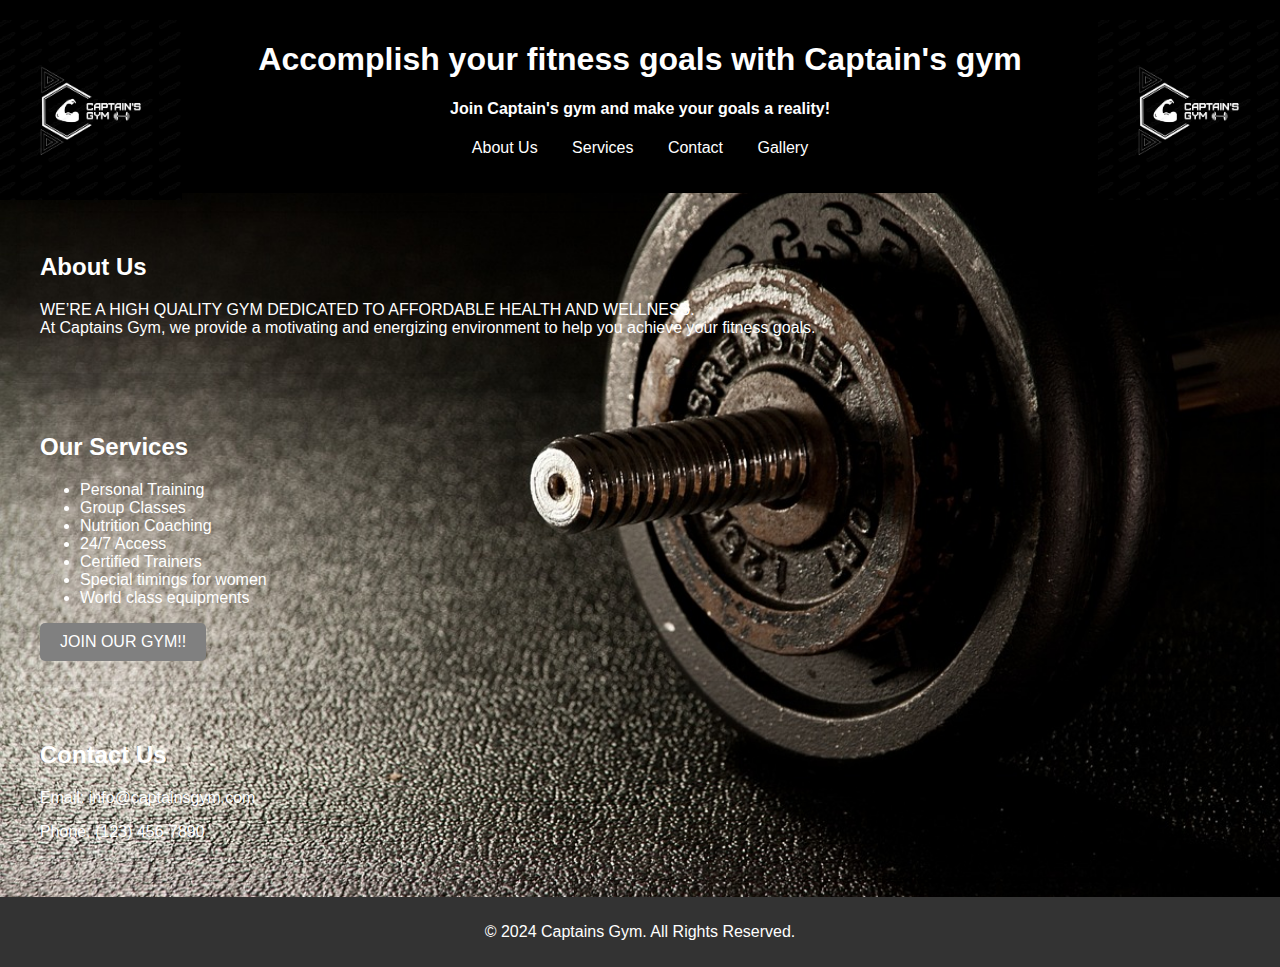
<file: index.html>
﻿<!DOCTYPE html>
<html>
<head>
    <meta charset="UTF-8">
       <title>Captains Gym</title>
    <link rel="stylesheet" href="project.css">
</head>
<body>
    <header>

    <img src="captainlogo.png" alt="logo" height="180" width"180" align="left">
  <img src="captainlogo.png" alt="logo" height="180" width"180" align="right">
        <h1>Accomplish your fitness goals with Captain's gym</h1>
<h4>Join Captain's gym and make your goals a reality!</h4>
        <nav>
            <ul>
                <li><a href="#about">About Us</a></li>
                <li><a href="#services">Services</a></li>
                <li><a href="#contact">Contact</a></li>
                <li><a href="gallery.html">Gallery</a></li>
            </ul>
        </nav>
    </header>


    <section id="about">
        <h2>About Us</h2>
        <p> WE’RE A HIGH QUALITY GYM DEDICATED TO AFFORDABLE HEALTH AND WELLNESS. <br> 
At Captains Gym, we provide a motivating and energizing environment to help you achieve your fitness goals.</p>
    </section>
  


    <section id="services">      
  <h2>Our Services</h2>
        <ul>
            <li>Personal Training</li>
            <li>Group Classes</li>
            <li>Nutrition Coaching</li>
            <li>24/7 Access</li>
             <li>Certified Trainers</li>
             <li>Special timings for women</li>
             <li>World class equipments</li>
        </ul>

<a href="form.html" class="memform">JOIN OUR GYM!!</a>
    </section>

    <section id="contact">
        <h2>Contact Us</h2>
        <p>Email: info@captainsgym.com</p>
        <p>Phone: (123) 456-7890</p>
    </section>

    <footer>
        <p>&copy; 2024 Captains Gym. All Rights Reserved.</p>
    </footer>
</body>
</html>
</file>
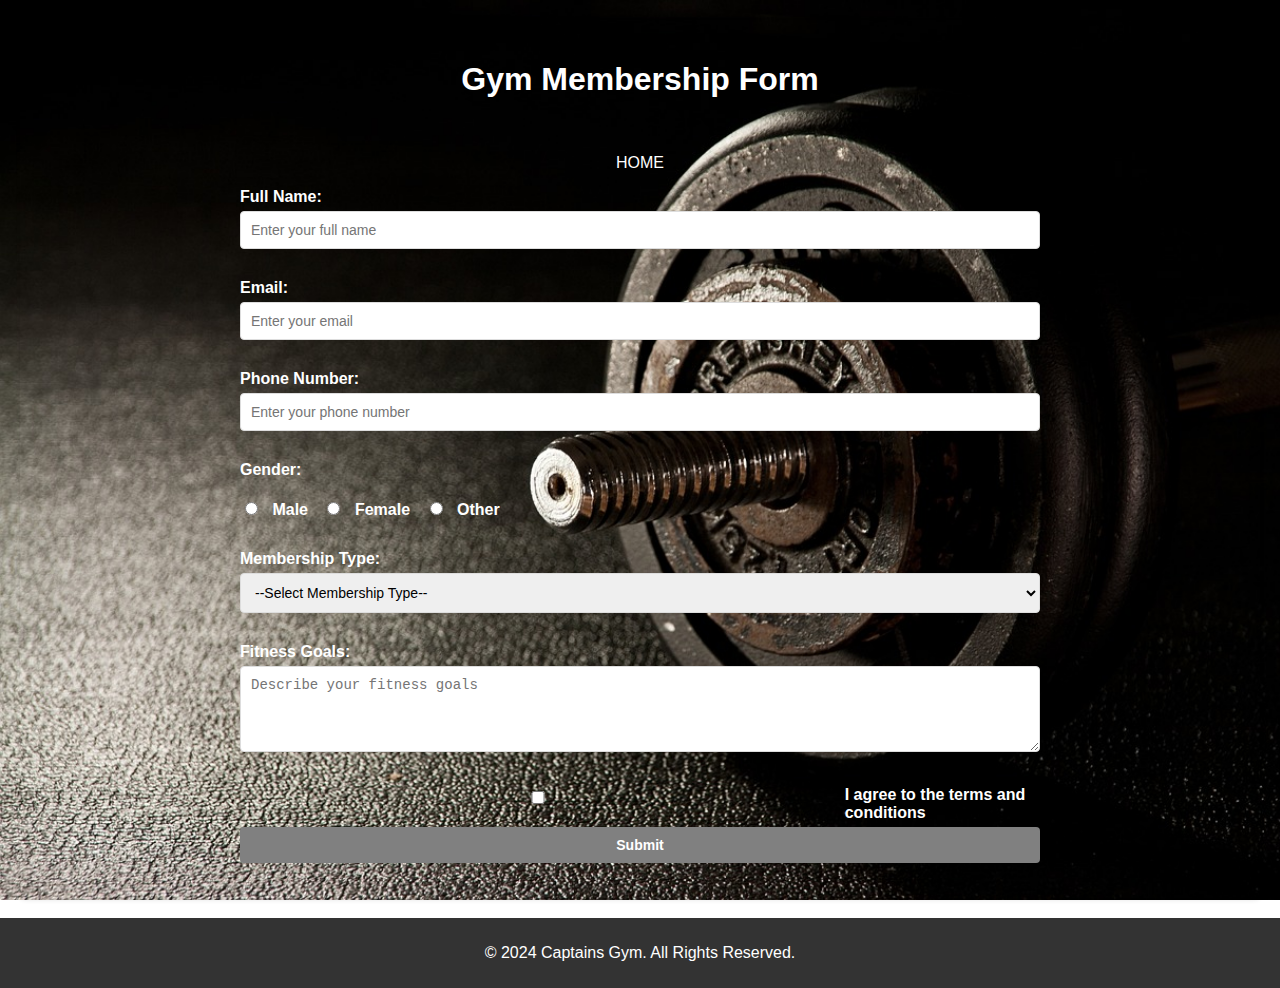
<file: form.html>
<!DOCTYPE html>
<html>
<head>
    <meta charset="UTF-8">
       <title>Gym Membership Form</title>
    <link rel="stylesheet" href="project.css">

</head>

<body>
<section>
    <div class="form-container"
style="margin-right: 200px;
  margin-left: 200px;">
        <h1>Gym Membership Form</h1><br>
<nav align="center">
<ul>
<li>
           <a href="index.html">HOME</a>
</li>
</ul>
</nav>


        <form action="/submit" method="post">
                       <label for="name">Full Name:</label>
            <input type="text" id="name" name="name" placeholder="Enter your full name" required>

            <label for="email">Email:</label>
            <input type="email" id="email" name="email" placeholder="Enter your email" required>

            <label for="phone">Phone Number:</label>
            <input type="tel" id="phone" name="phone" placeholder="Enter your phone number" required>

                       <label>Gender:</label>
            <div class="radio-group">
                <label><input type="radio" name="gender" value="male" required> Male</label>
                <label><input type="radio" name="gender" value="female"> Female</label>
                <label><input type="radio" name="gender" value="other"> Other</label>
            </div>

                        <label for="membership">Membership Type:</label>
            <select id="membership" name="membership" required>
                <option value="">--Select Membership Type--</option>
                <option value="basic">Basic</option>
                <option value="premium">Premium</option>
                <option value="vip">VIP</option>
            </select>

                       <label for="goals">Fitness Goals:</label>
            <textarea id="goals" name="goals" rows="4" placeholder="Describe your fitness goals"></textarea>

                        <label class="checkbox-group">
                <input type="checkbox" name="agreement" required> I agree to the terms and conditions
            </label>

            
             <button type="submit">Submit</button>
</section>
        </form>
    </div>
  <footer>
        <p>&copy; 2024 Captains Gym. All Rights Reserved.</p>
    </footer>

</body>
</html>
</file>
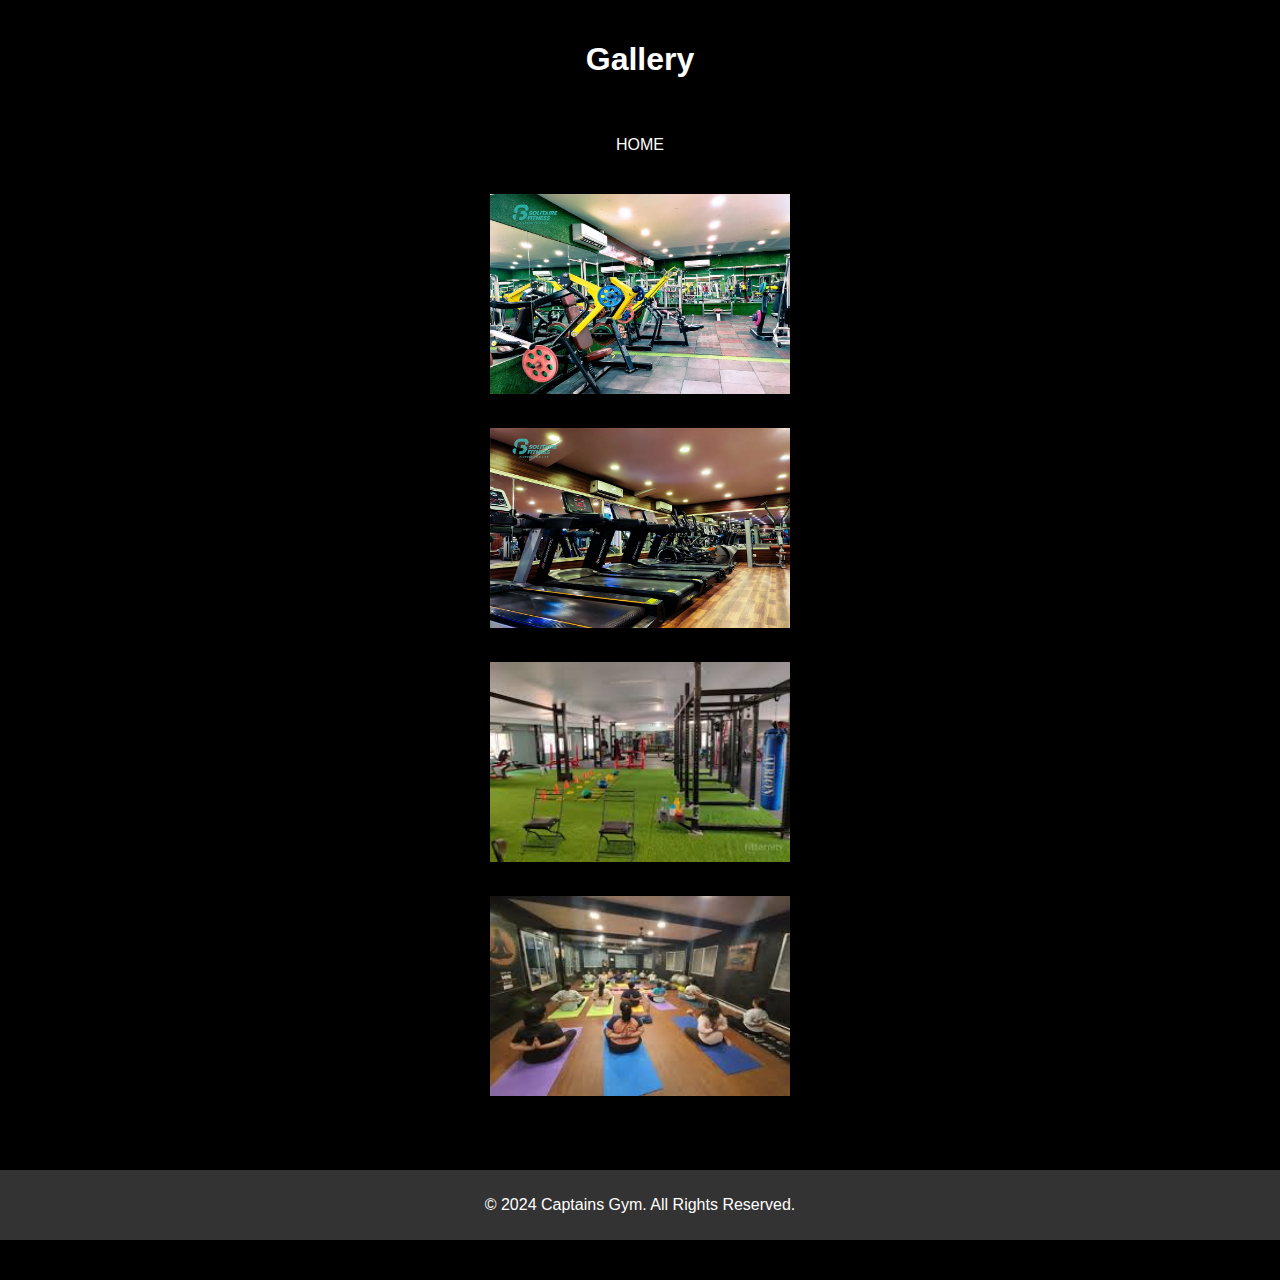
<file: gallery.html>
<!DOCTYPE html>
<html>
<head>
<title>
Gallery 
</title>
<link rel="stylesheet" href="project.css">
</head>
<body>
<header>
<h1>Gallery</h1>
<header>
 <nav>
<ul>
<li>
           <a href="index.html">HOME</a>
</li>
</ul>
</nav>

<section>
  <div id="gallery">
    <a target="_blank" href="gym5.webp">
      <img src="gym5.webp" alt="Captains gym" width="300" height="200">
    </a>
    <div class="desc"></div>
  </div>




  <div id="gallery">
    <a target="_blank" href="gym6.jpg">
      <img src="gym6.jpg" alt="Captains gym" width="300" height="200">
    </a>
    <div class="desc"></div>
  </div>



  <div id="gallery">
    <a target="_blank" href="gym7.jpg">
      <img src="gym7.jpg" alt="Captains gym" width="300" height="200">
    </a>
    <div class="desc"</div>
  </div>



  <div id="gallery">
    <a target="_blank" href="gym8.jpg">
      <img src="gym8.jpg" alt="Captains gym" width="300" height="200">
    </a>
    <div class="desc"></div>
  </div>


<div class="clearfix"></div>
</section>
 <footer>
        <p>&copy; 2024 Captains Gym. All Rights Reserved.</p>
    </footer>
</body>
</html>
</file>
<file: project.css>
body {
 background-image: url('captain.bg.jpg');
background-repeat: no-repeat;
  background-attachment: fixed;  
  background-size: cover;

    font-family: Arial, sans-serif;
    margin: 0;
    padding: 0;
    color: white;
 justify-content: center;
    align-items: center;
    height: 100vh;

}

header {
background-color: black;
   
    color: white;
    padding: 20px 0;
    text-align: center;
}


nav ul {
    list-style: none;
    padding: 0;
}

nav ul li {
    display: inline;
    margin: 0 15px;
}

nav ul li a {
    color: #fff;
    text-decoration: none;
}

section {
    padding: 20px;
    margin: 20px;
    color: white;
       border-radius: 5px;
    box-shadow: 0 2px 5px rgba(0,0,0,0.1);
}

h2 {
    color: whitw;
}

footer {
    text-align: center;
    padding: 10px 0;
    background: #333;
    color: #fff;
    position: relative;
    bottom: 0;
    width: 100%;
}
div.gallery {
  border: 1px solid #ccc;
}

div.gallery:hover {
  border: 1px solid #777;
}

div.gallery img {
  width: 100%;
  height: auto;
}

div.desc {
  padding: 15px;
  text-align: center;
}

* {
  box-sizing: border-box;
}

@media only screen and (max-width: 700px) {
  .responsive {
    width: 49.99999%;
    margin: 6px 0;
  }
}

@media only screen and (max-width: 500px) {
  .responsive {
    width: 100%;
  }
}

.clearfix:after {
  content: "";
  display: table;
  clear: both;
}
form-container {
    background-color: #ffffff;
    border-radius: 8px;
    box-shadow: 0 4px 10px rgba(0, 0, 0, 0.1);
    padding: 20px;
    width: 400px;
}

h1 {
    text-align: center;
    color: white;
}

label {
    display: block;
    margin: 15px 0 5px;
    color: white;
    font-weight: bold;
}

input, select, textarea, button {
    width: 100%;
    padding: 10px;
    margin-bottom: 15px;
    border: 1px solid #ddd;
    border-radius: 4px;
    font-size: 14px;
}

input[type="radio"] {
    width: auto;
    margin-right: 10px;
}

.radio-group label {
    display: inline-block;
    margin-right: 10px;
}

.checkbox-group {
    display: flex;
    align-items: center;
    gap: 10px;
}

button {
    background-color: grey;
    color: white;
    border: none;
    cursor: pointer;
    font-weight: bold;
    transition: background-color 0.3s;
}

button:hover {
    background-color: #0056b3;
}
  .memform {
    display: inline-block;
    padding: 10px 20px;
    font-size: 16px;
    color: white;
    background-color: grey;
    text-decoration: none;
    border-radius: 5px;
    border: none;
  }

  .memform:hover {
    background-color: black;
  }
</file>
